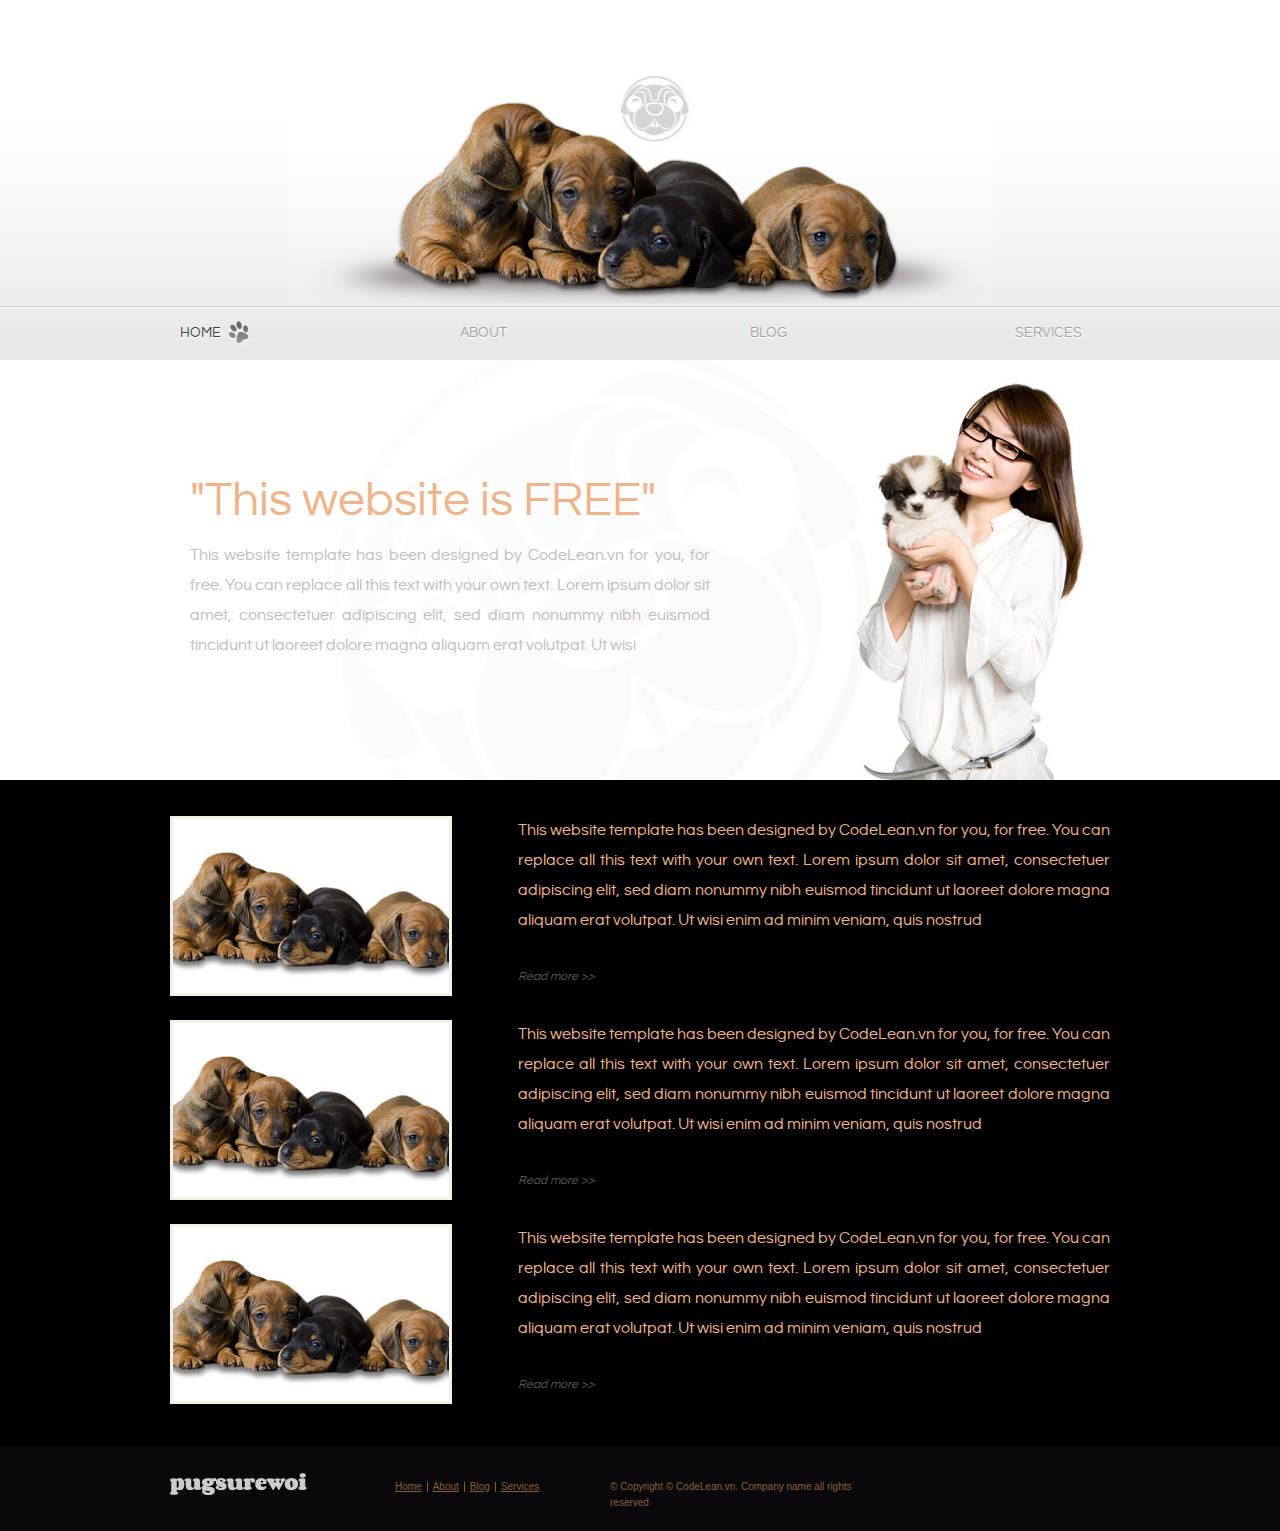
<file: BNGW Practice/HTML & CSS/index.html>
<!DOCTYPE html>
<!-- Website template by freewebsitetemplates.com -->
<html>
<head>
	<meta charset="UTF-8">
	<title>Puppy Website Template</title>
	<link rel="stylesheet" type="text/css" href="css/style.css">
</head>
<body>
	<div id="header">
		<div>
			<a href="index.html" class="logo">PugSureWoi</a>
			<ul>
				<li class="current">
					<a class="home" href="index.html">Home</a>
				</li>
				<li>
					<a class="about" href="about.html">About</a>
				</li>
				<li>
					<a class="blog" href="blog.html">Blog</a>
				</li>
				<li>
					<a class="services" href="services.html">Services</a>
				</li>
			</ul>
		</div>
	</div>
	<div id="body">
		<div id="background">
			<div>
				<div>
					<div>
						<h1>"This website is FREE"</h1>
						<p>
							This website template has been designed by CodeLean.vn for you, for free. You can replace all this text with your own text. Lorem ipsum dolor sit amet, consectetuer adipiscing elit, sed diam nonummy nibh euismod tincidunt ut laoreet dolore magna aliquam erat volutpat. Ut wisi
						</p>
					</div>
				</div>
			</div>
		</div>
		<div id="section">
			<ul>
				<li>
					<a href="blog.html"><img src="images/dog2.jpg" alt="Image"></a>
					<div>
						<p>
							This website template has been designed by CodeLean.vn for you, for free. You can replace all this text with your own text. Lorem ipsum dolor sit amet, consectetuer adipiscing elit, sed diam nonummy nibh euismod tincidunt ut laoreet dolore magna aliquam erat volutpat. Ut wisi enim ad minim veniam, quis nostrud
						</p>
						<a href="blog.html" class="readmore">Read more &gt;&gt;</a>
					</div>
				</li>
				<li>
					<a href="blog.html"><img src="images/dog2.jpg" alt="Image"></a>
					<div>
						<p>
							This website template has been designed by CodeLean.vn for you, for free. You can replace all this text with your own text. Lorem ipsum dolor sit amet, consectetuer adipiscing elit, sed diam nonummy nibh euismod tincidunt ut laoreet dolore magna aliquam erat volutpat. Ut wisi enim ad minim veniam, quis nostrud
						</p>
						<a href="blog.html" class="readmore">Read more &gt;&gt;</a>
					</div>
				</li>
				<li>
					<a href="blog.html"><img src="images/dog2.jpg" alt="Image"></a>
					<div>
						<p>
							This website template has been designed by CodeLean.vn for you, for free. You can replace all this text with your own text. Lorem ipsum dolor sit amet, consectetuer adipiscing elit, sed diam nonummy nibh euismod tincidunt ut laoreet dolore magna aliquam erat volutpat. Ut wisi enim ad minim veniam, quis nostrud
						</p>
						<a href="blog.html" class="readmore">Read more &gt;&gt;</a>
					</div>
				</li>
			</ul>
		</div>
	</div>
	<div id="footer">
		<div class="logo">
			<a href="index.html"><img src="images/logo.jpg" alt="Logo"></a>
		</div>
		<ul>
			<li>
				<a href="index.html">Home</a>
			</li>
			<li>
				<a href="about.html">About</a>
			</li>
			<li>
				<a href="blog.html">Blog</a>
			</li>
			<li>
				<a href="services.html">Services</a>
			</li>
		</ul>
		<p>
			&copy; Copyright &copy; CodeLean.vn. Company name all rights reserved
		</p>
		<div id="connect">
	
		</div>
	</div>
</body>
</html>
</file>
<file: BNGW Practice/HTML & CSS/css/style.css>
/* Website template by codelean.vn */
body {
	background: #0b080c;
	color: #ffffff;
	font-family: 'QuestrialRegular';
	font-size: 16px;
	margin: 0;
	min-width: 940px;
	padding: 0;
}
@font-face {
	font-family: 'QuestrialRegular';
	src: url('../fonts/questrial-regular-webfont.eot');
	src: url('../fonts/questrial-regular-webfont.eot?#iefix') format('embedded-opentype'),
	url('../fonts/questrial-regular-webfont.woff') format('woff'),
	url('../fonts/questrial-regular-webfont.ttf') format('truetype'),
	url('../fonts/questrial-regular-webfont.svg#QuestrialRegular') format('svg');
	font-weight: normal;
	font-style: normal;
}
a {
	outline: none;
}
img {
	border: 0;
}
#header {
	background: url(../images/bg-gray.png) repeat-x left top;
	height: 360px;
	position: relative;
	width: 100%;
	z-index: 2;
}
#header div {
	margin: 0 auto;
	width: 940px;
	background-image: url("../images/dogs.jpg");
	background-repeat: no-repeat;
	background-position: center;
	background-size: 75%;
}
#header div a.logo {
	display: block;
	height: 306px;
	text-indent: -99999px;
}
#header div ul {
	list-style: none;
	margin: 0;
	overflow: hidden;
	padding: 0;
}
#header div ul li {
	float: left;
	margin: 0 0 0 0;
	position: relative;
	width: 235px;
}
#header div ul li.current a,
#header div ul li.current a:hover,
#header div ul li a:hover {
	background: url(../images/menu-selected.png) no-repeat right center;
	color: #424141;
}
#header div ul li a:hover {
	background: none;
}
#header div ul li a {
	background: none;
	color: #a3a3a3;
	display: inline-block;
	font-size: 14px;
	height: 54px;
	line-height: 54px;
	padding: 0;
	text-decoration: none;
	text-transform: uppercase;
	text-shadow: 0 1px #ffffff;
}
#header div ul li a.home {
	padding: 0 28px 0 10px;
}
#header div ul li a.about {
	padding: 0 28px 0 55px;
}
#header div ul li a.blog {
	padding: 0 28px 0 110px;
}
#header div ul li a.services {
	padding: 0 28px 0 140px;
}
#body {
	background: #cac8c8 url(../images/bg-content2.png) repeat-x left top;
	width: 100%;
}
#body div#background {
	background: #FFFFFF url(../images/bg-content.jpg) no-repeat center bottom;
	min-height: 420px;
	padding: 0;
	width: auto;
}
#body div#background div {
	margin: 0 auto;
	overflow: hidden;
	padding: 55px 0 80px;
	width: 940px;
}
#body div#background div div {
	margin: 0;
	padding: 0;
	width: 570px;
}
#body div#background div div div {
	padding: 61px 0 0 20px;
	width: 520px;
}
#body div#background div div div h1 {
	color: #eeb58c;
	font-size: 48px;
	font-weight: normal;
	line-height: 50px;
	margin: 0;
}
#body div#background div p {
	color: #bebebe;
	line-height: 30px;
	margin: 15px 0 0;
	text-align: justify;
}
p a {
	color: #bebebe;
}
p a:hover {
	color: #6e6c6c;
}
#body div#background div div div p a:hover,
#body div#section ul li div p a:hover,
#body div div#content div p a:hover {
	text-decoration: underline;
}
#body div#background div div.about {
	float: left;
	padding: 0;
}
#body div#background div div.about h3 {
	color: #bebebe;
	font-size: 16px;
	font-style: italic;
	font-weight: normal;
	line-height: 24px;
	margin: 34px 0 0;
	text-transform: uppercase;
}
#body div#background div div.about h3:first-child {
	margin: 0;
}
#body div#background div div.about p {
	font-size: 12px;
	line-height: 24px;
	margin: 0;
}
#body div#background div span {
	color: #eeb58c;
	display: block;
	float: right;
	font-size: 48px;
	font-weight: normal;
	line-height: 48px;
	margin: 8px 0 0;
	text-align: center;
	width: 320px;
}
#body div#section {
	background: ;
	padding: 0;
	width: 100%;
}
#body div ul {
	list-style: none;
	margin: 0 auto;
	min-height: 400px;
	padding: 0 0 42px;
	width: 940px;
}
#body div ul li {
	display: block;
	height: 180px;
	overflow: hidden;
	padding: 24px 0 0;
}
#body div ul li:first-child {
	padding: 66px 0 0;
}
#body div#section ul li:first-child {
	padding: 36px 0 0;
}
#body div ul li a img {
	border: 3px solid #f2f1e6;
	display: block;
	float: left;
	filter: alpha(opacity=100);/* Needed for IE8 and old versions */
	opacity: 1;
}
#body div ul li a img:hover {
	filter: alpha(opacity=90);/* Needed for IE8 and old versions */
	opacity: 0.9;
}
#body div ul li div {
	float: right;
	padding: 0;
	width: 592px;
}
#body div#section ul li div p {
	color: #eeb58c;
	line-height: 30px;
	margin: 0;
	padding: 0 0 30px;
	text-align: justify;
}
#body div ul li div p {
	color: #fff;
	line-height: 30px;
	margin: 0;
	padding: 0 0 30px;
	text-align: justify;
}
#body div ul li div p a {
	color: blue;
}
#body div ul li div a.readmore {
	color: #585758;
	display: inline-block;
	font-size: 12px;
	font-style: italic;
	line-height: 22px;
	text-decoration: none;
}
#body div ul li div a.readmore:hover {
	color: #b4b3b4;
}
#footer ul li a:hover {
	color: #b6834f;
}
#body div {
	margin: 0 auto;
	padding: 40px 0 80px;
	width: 940px;
}
#body div div.blog {
	color: green;
	font-size: 12px;
	line-height: 22px;
	margin: 0;
	padding: 0;
	width: auto;
}
#body div div.blog a {
	color: green;
	text-decoration: none;
}
#body div div.blog a:hover,
#body div div#content div a.back:hover {
	color: #838282;
}
#body div div#content {
	margin: 45px 0 0;
	overflow: hidden;
	padding: 0;
	width: auto;
}
#body div div#content div:first-child {
	float: left;
	width: 282px;
}
#body div div#content div:first-child a img {
	border: 3px solid #F2F1E6;
	display: block;
	margin: 0 0 37px;
	filter: alpha(opacity=100);/* Needed for IE8 and old versions */
	opacity: 1;
}
#body div div#content div:first-child a img:hover {
	filter: alpha(opacity=90);/* Needed for IE8 and old versions */
	opacity: 0.9;
}
#body div div#content div {
	float: right;
	padding: 0;
	width: 595px; 
}
#body div div#content div p {
	line-height: 30px;
	margin: 0 0 45px;
	text-align: justify;
}
#body div div#content div p a {
	color: #ffffff;
}
#body div div#content div a.back {
	color: #585758;
	display: block;
	font-size: 12px;
	font-style: italic;
	line-height: 22px;
	text-decoration: none;
}
#body div div#paging {
	font-family: Arial, Helvetica, sans-serif;
	font-size: 12px;
	line-height: 20px;
	margin: 80px 0 0;
	padding: 0;
	text-align: center;
	width: 940px;
}
#body div div#paging span {
	display: inline;
	height: auto;
	margin: 0;
	width: auto;
}
#body div div#paging span a,
#body div div#paging ul li a {
	color: #727272;
	display: inline;
	text-decoration: none;
	text-shadow: 0 1px #e4e3e3;
}
#body div div#paging ul li a:hover,
#body div div#paging span a:hover {
	color: #949393;
}
#body div div#paging ul {
	display: inline;
	min-height: 0;
	padding: 0;
	width: auto;
}
#body div div#paging ul li {
	display: inline;
	padding: 0 5px;
}
#footer {
	margin: 0 auto;
	min-height: 85px;
	overflow: hidden;
	width: 940px;
}
#footer div.logo {
	float: left;
	padding: 27px 0 0;
	width: 220px;
}
#footer div.logo a img {
	display: block;
}
#footer ul {
	float: left;
	list-style: none;
	margin: 3px 0 0;
	overflow: hidden;
	padding: 33px 0 0;
	width: 220px;
}
#footer ul li {
	border-left: 1px solid #85603a;
	float: left;
	height: 10px; 
}
#footer ul li:first-child {
	border: 0;
}
#footer ul li a {
	color: #85603a;
	display: block;
	font-family: "Trebuchet MS", Arial, Helvetica, sans-serif;
	font-size: 10px;
	line-height: 9px;
	padding: 0 5px;
}
#footer p {
	color: #85603a;
	font-family: "Trebuchet MS", Arial, Helvetica, sans-serif;
	font-size: 10px;
	float: left;
	line-height: 16px;
	margin: 0;
	padding: 33px 0 0;
	width: 280px;
}
#footer div#connect {
	float: right;
	overflow: hidden;
	padding: 24px 0 0;
	width: auto;
}
#footer div#connect a {
	display: block;
	float: left;
	height: 25px;
	margin: 0 0 0 45px;
	text-indent: -99999px;
}
#footer div#connect a#facebook {
	background: url(../images/icons.png) no-repeat 0 0;
	margin: 0;
	width: 25px;
}
#footer div#connect a#twitter {
	background: url(../images/icons.png) no-repeat 0 -35px;
	width: 36px;
}
#footer div#connect a#googleplus {
	background: url(../images/icons.png) no-repeat 0 -95px;
	width: 25px;
}
#footer div#connect a#facebook:hover {
	background: url(../images/icons.png) no-repeat -25px 0;
}
#footer div#connect a#twitter:hover {
	background: url(../images/icons.png) no-repeat 0 -60px;
}
#footer div#connect a#googleplus:hover {
	background: url(../images/icons.png) no-repeat -25px -95px;
}

#section{
	background-color: black;
}
</file>
